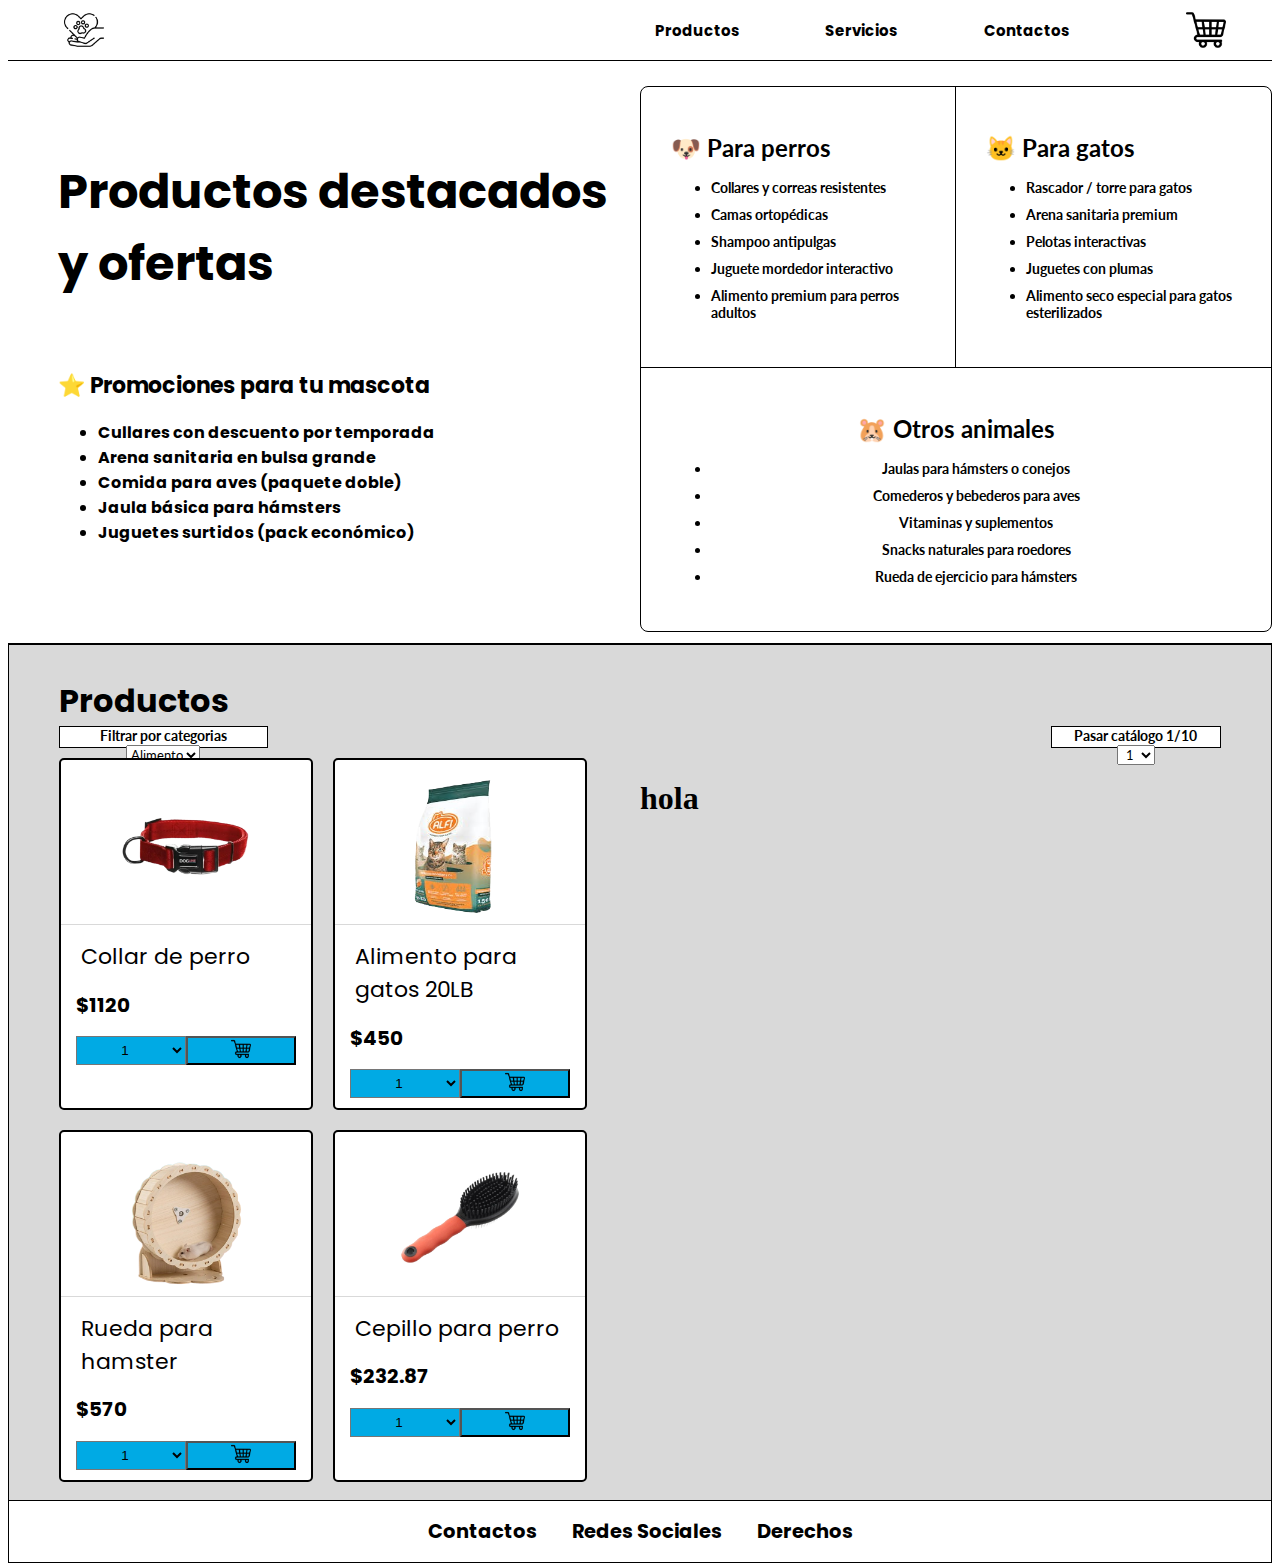
<file: html/productos.html>
<!DOCTYPE html>
<html lang="es">

<head>
    <meta charset="UTF-8">
    <meta name="viewport" content="width=device-width, initial-scale=1.0">
    <title>AnimalCare - Productos</title>

    <link rel="stylesheet" href="../css/productos.css">

    <link rel="icon" href="../images/img-index/animal.png">

    <link rel="preconnect" href="https://fonts.googleapis.com">
    <link rel="preconnect" href="https://fonts.gstatic.com" crossorigin>
    <link
        href="https://fonts.googleapis.com/css2?family=Lato:ital,wght@0,100;0,300;0,400;0,700;0,900;1,100;1,300;1,400;1,700;1,900&family=Poppins:ital,wght@0,100;0,200;0,300;0,400;0,500;0,600;0,700;0,800;0,900;1,100;1,200;1,300;1,400;1,500;1,600;1,700;1,800;1,900&display=swap"
        rel="stylesheet">

</head>

<body>

    <header>

        <div id="logo">
            <a href="../index.html"><img src="../images/img-index/animal.png" alt="logo-empresa" id="logo"></a>
        </div>

        <nav>
            <a href="productos.html">Productos</a>
            <a href="#">Servicios</a>
            <a href="#">Contactos</a>
        </nav>

        <div id="carrito">
            <a href="#"><img src="../images/img-index/carrito-de-compras.png" alt="carrito" id="carrito"></a>
        </div>

    </header>

    <section id="ofertas">

        <section id="seccion1">

            <div id="titulo-principal">

                <h1>Productos destacados <br> y ofertas</h1>

            </div>

            <br>

            <div id="promociones">

                <h2>⭐ Promociones para tu mascota</h2>

                <ul>
                    <li>Cullares con descuento por temporada</li>
                    <li>Arena sanitaria en bulsa grande</li>
                    <li>Comida para aves (paquete doble)</li>
                    <li>Jaula básica para hámsters</li>
                    <li>Juguetes surtidos (pack económico)</li>
                </ul>

            </div>

        </section>

        <section id="seccion2">

            <div id="tabla">

                <div class="info-tablas">

                    <h1>🐶 Para perros</h1>

                    <ul>
                        <li>Collares y correas resistentes</li>
                        <li>Camas ortopédicas</li>
                        <li>Shampoo antipulgas</li>
                        <li>Juguete mordedor interactivo</li>
                        <li>Alimento premium para perros adultos</li>
                    </ul>
                </div>

                <div class="info-tablas">

                    <h1>🐱 Para gatos</h1>

                    <ul>
                        <li>Rascador / torre para gatos</li>
                        <li>Arena sanitaria premium</li>
                        <li>Pelotas interactivas</li>
                        <li>Juguetes con plumas</li>
                        <li>Alimento seco especial para gatos esterilizados</li>
                    </ul>
                </div>



                <div class="info-tablas">

                    <h1>🐹 Otros animales</h1>

                    <ul>
                        <li>Jaulas para hámsters o conejos</li>
                        <li>Comederos y bebederos para aves</li>
                        <li>Vitaminas y suplementos</li>
                        <li>Snacks naturales para roedores</li>
                        <li>Rueda de ejercicio para hámsters</li>
                    </ul>

                </div>

            </div>

        </section>
        <br><br>

    </section>

    <section id="productos">

        <div id="titulo-productos">
            <h1>Productos</h1>
        </div>

        <div id="btn">

            <div id="select1" class="estilo-btn">

                <label for="filtro-categotias">Filtrar por categorias</label>
                <select name="filtro-categotias" id="filtro-categotias">
                    <option value="Perros">Alimento</option>
                    <option value="Gatos">Collares</option>
                    <option value="Peces">Juguetes</option>
                    <option value="Conejos">Vacunas</option>
                    <option value="Caballos">Cepillos</option>

                </select>

            </div>

            <div id="select2" class="estilo-btn">

                <label for="filtro-categotias">Pasar catálogo 1/10</label>
                <select name="filtro-categotias" id="filtro-categotias">
                    <option value="1">1</option>
                    <option value="2">2</option>
                    <option value="3">3</option>
                    <option value="4">4</option>
                    <option value="5">5</option>
                    <option value="6">6</option>
                    <option value="7">7</option>
                    <option value="8">8</option>
                    <option value="9">9</option>
                    <option value="10">10</option>

                </select>

            </div>

        </div>



        <section id="cartas-productos">

            <div id="m-cartas">

                <div class="carta">

                    <div class="cuadrados">

                        <img src="../images/img-productos/collarperro.png" alt="collar de perro">

                    </div>

                    <div class="contenido-cuadrados">

                        <h1>Collar de perro</h1>
                        <h2>$1120</h2>
                        <div class="cantidad-comprar">
                            <select name="cantidad" id="cantidad">
                                <option value="1">1</option>
                                <option value="2">2</option>
                                <option value="3">3</option>
                                <option value="4">4</option>
                                <option value="5">5</option>
                                <option value="6">6</option>
                                <option value="7">7</option>
                                <option value="8">8</option>
                                <option value="Más">Más</option>
                            </select>

                            <button><img src="../images/img-index/carrito-de-compras.png" alt=""></button>

                        </div>


                    </div>

                </div>

                <div class="carta">

                    <div class="cuadrados">

                        <img src="../images/img-productos/purinagato.png" alt="purina de gato">

                    </div>

                    <div class="contenido-cuadrados">

                        <h1>Alimento para gatos 20LB</h1>
                        <h2>$450</h2>
                        <div class="cantidad-comprar">
                            <select name="cantidad" id="cantidad">
                                <option value="1">1</option>
                                <option value="2">2</option>
                                <option value="3">3</option>
                                <option value="4">4</option>
                                <option value="5">5</option>
                                <option value="6">6</option>
                                <option value="7">7</option>
                                <option value="8">8</option>
                                <option value="Más">Más</option>
                            </select>

                            <button><img src="../images/img-index/carrito-de-compras.png" alt=""></button>

                        </div>


                    </div>

                </div>

                <div class="carta">

                    <div class="cuadrados">

                        <img src="../images/img-productos/jugetehamster.png" alt="perro bonito">

                    </div>

                    <div class="contenido-cuadrados">

                        <h1>Rueda para hamster</h1>
                        <h2>$570</h2>
                        <div class="cantidad-comprar">
                            <select name="cantidad" id="cantidad">
                                <option value="1">1</option>
                                <option value="2">2</option>
                                <option value="3">3</option>
                                <option value="4">4</option>
                                <option value="5">5</option>
                                <option value="6">6</option>
                                <option value="7">7</option>
                                <option value="8">8</option>
                                <option value="Más">Más</option>
                            </select>

                            <button><img src="../images/img-index/carrito-de-compras.png" alt=""></button>

                        </div>


                    </div>

                </div>

                <div class="carta">

                    <div class="cuadrados">

                        <img src="../images/img-productos/cepilloperro.png" alt="perro bonito">

                    </div>

                    <div class="contenido-cuadrados">

                        <h1>Cepillo para perro</h1>
                        <h2>$232.87</h2>
                        <div class="cantidad-comprar">
                            <select name="cantidad" id="cantidad">
                                <option value="1">1</option>
                                <option value="2">2</option>
                                <option value="3">3</option>
                                <option value="4">4</option>
                                <option value="5">5</option>
                                <option value="6">6</option>
                                <option value="7">7</option>
                                <option value="8">8</option>
                                <option value="Más">Más</option>
                            </select>

                            <button><img src="../images/img-index/carrito-de-compras.png" alt=""></button>

                        </div>


                    </div>



                </div>












            </div>






            <div id="carta-oferta">

                <h1>hola</h1>
            </div>

            <br>



        </section>


    </section>

    <footer>

        <div class="info-footer">
            <h2>Contactos</h2>
        </div>

        <div class="info-footer">
            <h2>Redes Sociales</h2>
        </div>

        <div class="info-footer">
            <h2>Derechos</h2>
        </div>

    </footer>





</body>

</html>
</file>
<file: css/productos.css>
body{
    margin-top: 0px;
    margin-bottom: 0px;
}

header{
    height: 60px;
    width: auto;
    border-bottom: 1px solid black;
    display: flex;
    align-items: center;

}

#logo{
    height: 40px;
    width: 40px;
    position: relative;
    left: 28px;
    
    
}

#carrito{
    height: 40px;
    width: 40px;
    position: relative;
    left: 22%;
}

header nav{
    position: relative;
    display: inline-flex;
    gap: 35%;
    margin-left: 48%;
}

header nav a{
    font-size: 15px;
    font-family: "Poppins", sans-serif;
    font-weight: bold;
    color: black;
    text-decoration: none;
}

/*cuerpo*/

#ofertas{
    display: grid;
    grid-template-columns: repeat(2, 1fr);
    border-bottom: 1px solid black;
   
   
}


#titulo-principal{
    position: relative;
    top: 63px;
    left: 50px;
    font-family: 'poppins', sans-serif;
    font-size: 24px;
    font-weight: bold;
}

#promociones{

    position: relative;
    top: 63px;
    left: 50px;
    font-family: 'poppins', sans-serif;
    

}

#promociones h2{
    font-size: 22px;
    font-weight: bold;
}

#promociones li{

    font-size: 16px;
    font-weight: bold;
   
}

#tabla{
    position: relative;
    top: 25px;
    display: grid;
    grid-template-columns: repeat(2, 1fr);
    border: 1px solid black;
    border-radius: 8px;
    

}

.info-tablas{
    padding: 30px;
    border-bottom: 1px solid;
}

.info-tablas h1{
    font-family: 'lato', sans-serif;
    font-weight: bold;
    font-size: 24px;
    
}



.info-tablas li{
    font-family: 'lato', sans-serif;
    font-weight: bold;
    font-size: 14px;
    margin-bottom: 10px;
    
}

.info-tablas:nth-child(1) {
    border-right: 1px solid black;

}

.info-tablas:nth-child(3) {


    grid-column: span 2;
    border-bottom: none;
    text-align: center;
       
}

/*Productos*/

#productos{
    background-color: #d9d9d9;
    border: 1px solid black;
    padding: 0px 50px 0px 50px;
}

#titulo-productos{
    position: relative;
    top: 10px;
    width: 19%;
    font-size: 16px;
    font-family: 'poppins', sans-serif;
    font-weight: bold;

}

#btn{

    position: relative;
    top: -10px; 
    display: flex;
    text-align: center;
    gap: 67.4%;
   
  
}

.estilo-btn{
    background-color: white;
    height: 20px;
    border: 1px solid black;
    
}

.estilo-btn label{
    font-size: 14px;
    font-family: "Lato", sans-serif;
    font-weight: bold;
    margin: 5px 5px 5px 5px;
}

.estilo-btn select{
    font-family: "Lato", sans-serif;

}

.estilo-btn option{
    font-size: 14px;
    font-family: "Lato", sans-serif;
    font-weight: bold;
    margin: 5px 5px 5px 5px;
    text-align: center;
  
}



/*cartas*/

#cartas-productos{
    display: grid;
    grid-template-columns: repeat(2, 1fr);
}

#m-cartas{
    display: grid;
    grid-template-columns: repeat(2,0.4fr);
    gap: 20px;
}


.carta{
    position: relative;
    width: 250px;
    border: 2px solid black;
    border-radius: 5px;
    text-align: center;
    padding: 10px 0px 10px 0px;
    background-color: white;

    &:hover{
        box-shadow: 0px 0px 22px white;
        
    }
   
}

.cuadrados{
    border-bottom: 1px solid #d9d9d9;
}

.cuadrados img{
    position: relative;
    height: 150px;
    width:  150px;

}

.contenido-cuadrados{
    position: relative;
    padding-left: 15px;
    padding-right: 15px;
    text-align: justify;
    font-family: "poppins", sans-serif;
    
    
}

.contenido-cuadrados h1{

    font-size: 22px;
    font-weight: 400;
    padding: 0px 5px 0px 5px;
    text-align: start;
     
}

.contenido-cuadrados h2{

    font-size: 20px;
    font-weight: bold;
     
}

.cantidad-comprar{
    
    display: grid;
    grid-template-columns: repeat(2, 1fr);
    text-align: center;
    

}

.cantidad-comprar select{
    
    text-align: center;
    background-color: #00aae4;
}

.cantidad-comprar button{
    
    
    text-align: center;
    background-color: #00aae4;
   
}

.cantidad-comprar button img{
    
    
    width: 20px;
    text-align: center;
   
}




/*footer*/

footer{
    position: relative;
   
    border-bottom: 1px solid black;
    border-left: 1px solid black;
    border-right: 1px  solid black;
    display: flex;
    align-items: center;
    justify-content: center;
    gap: 35px;
   
}


.info-footer{
    font-size: 13px;
    font-family: 'poppins', sans-serif;
    

    &:hover{
        color: blue;
    }
}
</file>
